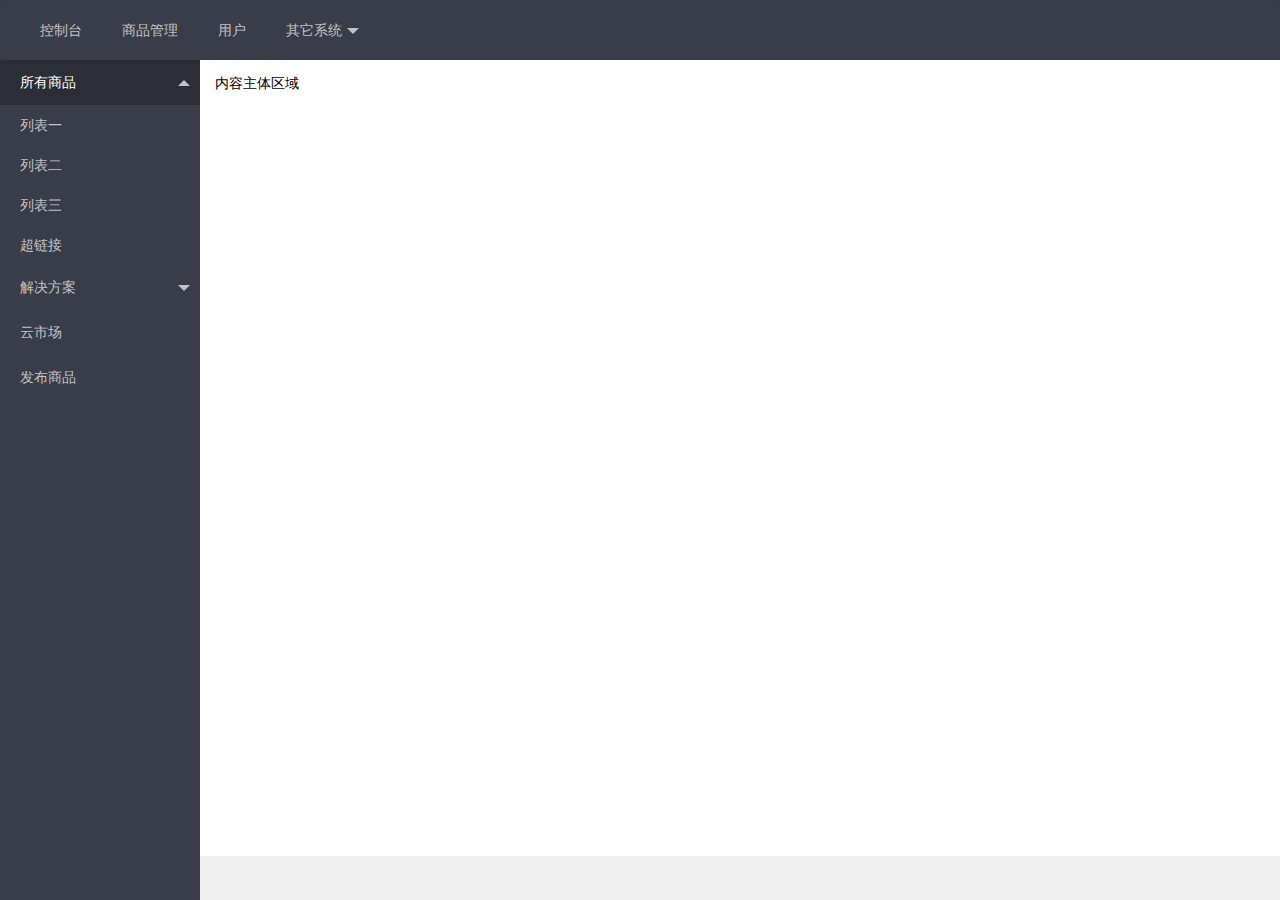
<file: src/main/webapp/WEB-INF/views/system/index.html>
<!DOCTYPE html>
<html>
<head>
  <meta charset="utf-8">
  <title>system</title>
  <link rel="stylesheet" type="text/css" href="../../static/js/layui/css/layui.css">
</head>
<body class="layui-layout-body">
<div class="layui-layout layui-layout-admin">
  <div class="layui-header">
    
    <!-- 头部区域（可配合layui已有的水平导航） -->
    <ul class="layui-nav layui-layout-left">
      <li class="layui-nav-item"><a href="">控制台</a></li>
      <li class="layui-nav-item"><a href="">商品管理</a></li>
      <li class="layui-nav-item"><a href="">用户</a></li>
      <li class="layui-nav-item">
        <a href="javascript:;">其它系统</a>
        <dl class="layui-nav-child">
          <dd><a href="">邮件管理</a></dd>
          <dd><a href="">消息管理</a></dd>
          <dd><a href="">授权管理</a></dd>
        </dl>
      </li>
    </ul>
   
  </div>
  
  <div class="layui-side layui-bg-black">
    <div class="layui-side-scroll">
      <!-- 左侧导航区域（可配合layui已有的垂直导航） -->
      <ul class="layui-nav layui-nav-tree"  lay-filter="test">
        <li class="layui-nav-item layui-nav-itemed">
          <a class="" href="javascript:;">所有商品</a>
          <dl class="layui-nav-child">
            <dd><a href="javascript:;">列表一</a></dd>
            <dd><a href="javascript:;">列表二</a></dd>
            <dd><a href="javascript:;">列表三</a></dd>
            <dd><a href="">超链接</a></dd>
          </dl>
        </li>
        <li class="layui-nav-item">
          <a href="javascript:;">解决方案</a>
          <dl class="layui-nav-child">
            <dd><a href="javascript:;">列表一</a></dd>
            <dd><a href="javascript:;">列表二</a></dd>
            <dd><a href="">超链接</a></dd>
          </dl>
        </li>
        <li class="layui-nav-item"><a href="">云市场</a></li>
        <li class="layui-nav-item"><a href="">发布商品</a></li>
      </ul>
    </div>
  </div>
  
  <div class="layui-body">
    <!-- 内容主体区域 -->
    <div style="padding: 15px;">内容主体区域</div>
  </div>
  
  <div class="layui-footer">
    <!-- 底部固定区域 -->
   
  </div>
</div>
<script type="text/javascript" src="../../static/js/layui/layui.js"></script>
<script>
//JavaScript代码区域
layui.use('element', function(){
  var element = layui.element;
  
});
</script>
</body>
</html>
</file>
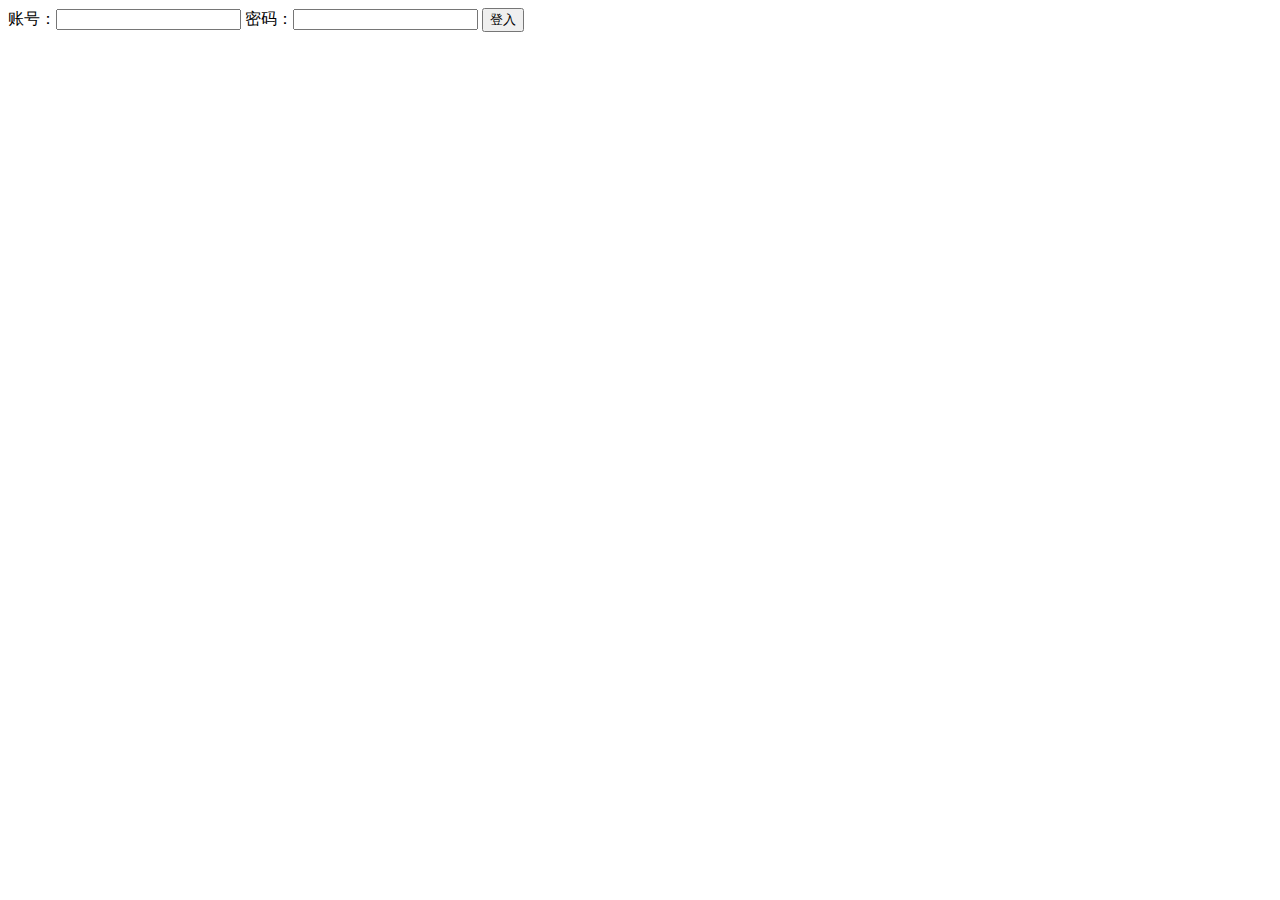
<file: src/main/webapp/WEB-INF/views/system/login.html>
<!DOCTYPE html>
<html xmlns="http://www.w3.org/1999/xhtml" xmlns:th="http://www.thymeleaf.org">
<body>
<div th:fragment="copy">
    <form th:object="${user}" action="index" method="post">
        账号：<input type="text" th:field="*{userAct}"/>

        密码：<input type="password" th:field="*{userPsd}"/>

        <input type="submit" value="登入"/>
    </form>
</div>
</body>
</html>
</file>
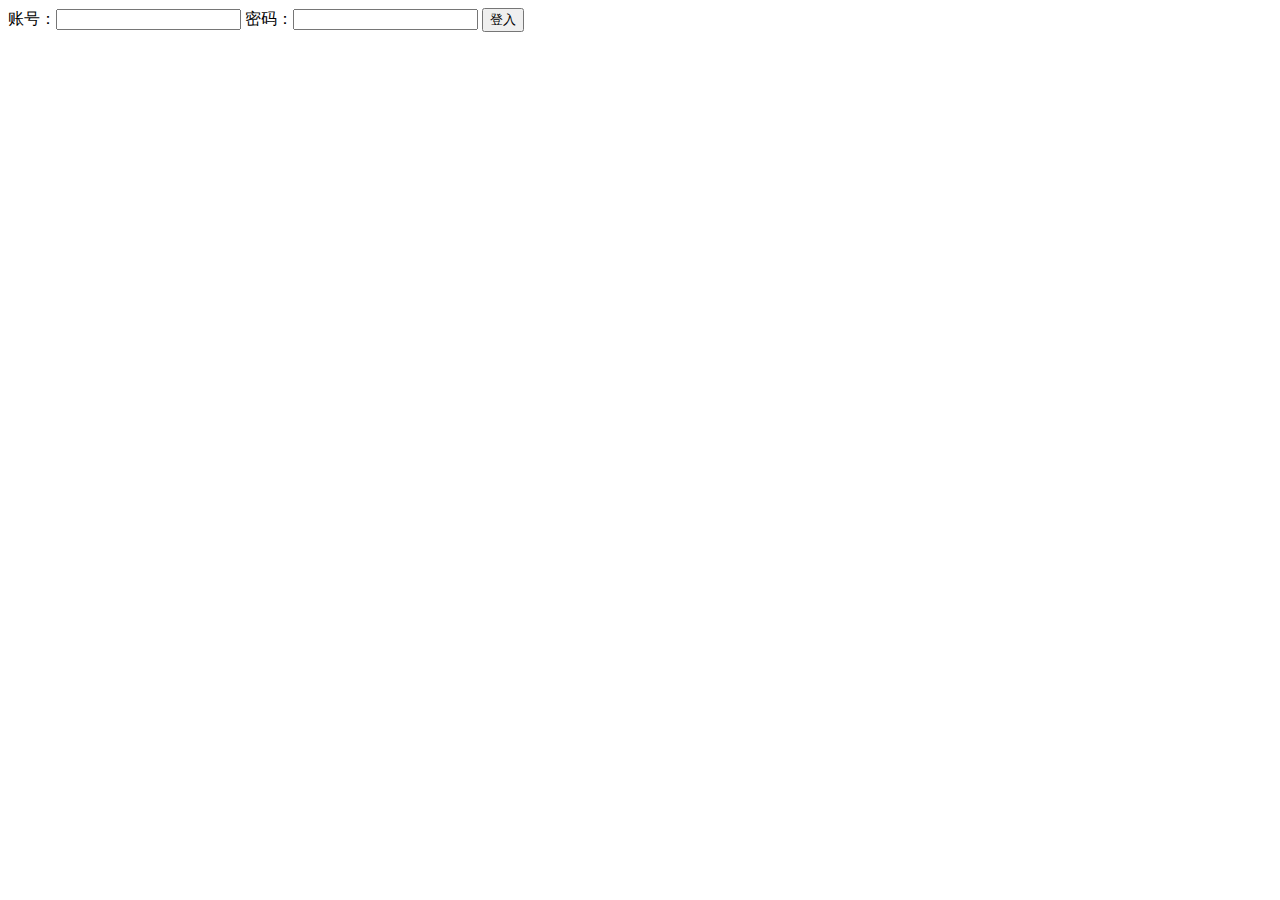
<file: src/main/webapp/WEB-INF/views/system/usersList.html>
<!DOCTYPE html>
<html xmlns="http://www.w3.org/1999/xhtml" xmlns:th="http://www.thymeleaf.org">
<body>
<div th:fragment="copy">
    <form th:object="${user}" action="login" method="post">
        账号：<input type="text" th:field="*{userAct}"/>

        密码：<input type="password" th:field="*{userPsd}"/>

        <input type="submit" value="登入"/>
    </form>
</div>
</body>
</html>
</file>
<file: src/main/webapp/WEB-INF/static/js/layui/css/layui.css>
/** layui-v1.0.9_rls MIT License By http://www.layui.com */
 .layui-laypage a,a{text-decoration:none}.layui-btn,.layui-inline,img{vertical-align:middle}.layui-btn,.layui-unselect{-webkit-user-select:none;-ms-user-select:none;-moz-user-select:none}.layui-btn,.layui-tree li i,.layui-unselect{-moz-user-select:none}blockquote,body,button,dd,div,dl,dt,form,h1,h2,h3,h4,h5,h6,input,li,ol,p,pre,td,textarea,th,ul{margin:0;padding:0;-webkit-tap-highlight-color:rgba(0,0,0,0)}a:active,a:hover{outline:0}img{display:inline-block;border:none}li{list-style:none}table{border-collapse:collapse;border-spacing:0}h1,h2,h3{font-size:14px;font-weight:400}h4,h5,h6{font-size:100%;font-weight:400}button,input,optgroup,option,select,textarea{font-family:inherit;font-size:inherit;font-style:inherit;font-weight:inherit;outline:0}pre{white-space:pre-wrap;white-space:-moz-pre-wrap;white-space:-pre-wrap;white-space:-o-pre-wrap;word-wrap:break-word}::-webkit-scrollbar{width:10px;height:10px}::-webkit-scrollbar-button:vertical{display:none}::-webkit-scrollbar-corner,::-webkit-scrollbar-track{background-color:#e2e2e2}::-webkit-scrollbar-thumb{border-radius:0;background-color:rgba(0,0,0,.3)}::-webkit-scrollbar-thumb:vertical:hover{background-color:rgba(0,0,0,.35)}::-webkit-scrollbar-thumb:vertical:active{background-color:rgba(0,0,0,.38)}@font-face{font-family:layui-icon;src:url(../font/iconfont.eot?v=1.0.9);src:url(../font/iconfont.eot?v=1.0.9#iefix) format('embedded-opentype'),url(../font/iconfont.svg?v=1.0.9#iconfont) format('svg'),url(../font/iconfont.woff?v=1.0.9) format('woff'),url(../font/iconfont.ttf?v=1.0.9) format('truetype')}.layui-icon{font-family:layui-icon!important;font-size:16px;font-style:normal;-webkit-font-smoothing:antialiased;-moz-osx-font-smoothing:grayscale}body{line-height:24px;font:14px Helvetica Neue,Helvetica,PingFang SC,\5FAE\8F6F\96C5\9ED1,Tahoma,Arial,sans-serif}hr{height:1px;margin:10px 0;border:0;background-color:#e2e2e2;clear:both}a{color:#333}a:hover{color:#777}a cite{font-style:normal;*cursor:pointer}.layui-box,.layui-box *{-webkit-box-sizing:content-box!important;-moz-box-sizing:content-box!important;box-sizing:content-box!important}.layui-border-box,.layui-border-box *{-webkit-box-sizing:border-box!important;-moz-box-sizing:border-box!important;box-sizing:border-box!important}.layui-clear{clear:both;*zoom:1}.layui-clear:after{content:'\20';clear:both;*zoom:1;display:block;height:0}.layui-inline{position:relative;display:inline-block;*display:inline;*zoom:1}.layui-edge{position:absolute;width:0;height:0;border-style:dashed;border-color:transparent;overflow:hidden}.layui-elip{text-overflow:ellipsis;overflow:hidden;white-space:nowrap}.layui-disabled,.layui-disabled:hover{color:#d2d2d2!important;cursor:not-allowed!important}.layui-circle{border-radius:100%}.layui-show{display:block!important}.layui-hide{display:none!important}.layui-main{position:relative;width:1140px;margin:0 auto}.layui-header{position:relative;z-index:1000;height:60px}.layui-header a:hover{transition:all .5s;-webkit-transition:all .5s}.layui-side{position:fixed;top:0;bottom:0;z-index:999;width:200px;overflow-x:hidden}.layui-side-scroll{width:220px;height:100%;overflow-x:hidden}.layui-body{position:absolute;left:200px;right:0;top:0;bottom:0;z-index:998;width:auto;overflow:hidden;overflow-y:auto;-webkit-box-sizing:border-box;-moz-box-sizing:border-box;box-sizing:border-box}.layui-layout-admin .layui-header{background-color:#23262E}.layui-layout-admin .layui-side{top:60px;width:200px;overflow-x:hidden}.layui-layout-admin .layui-body{top:60px;bottom:44px}.layui-layout-admin .layui-main{width:auto;margin:0 15px}.layui-layout-admin .layui-footer{position:fixed;left:200px;right:0;bottom:0;height:44px;background-color:#eee}.layui-btn,.layui-input,.layui-select,.layui-textarea,.layui-upload-button{outline:0;-webkit-transition:border-color .3s cubic-bezier(.65,.05,.35,.5);transition:border-color .3s cubic-bezier(.65,.05,.35,.5);-webkit-box-sizing:border-box!important;-moz-box-sizing:border-box!important;box-sizing:border-box!important}.layui-elem-quote{margin-bottom:10px;padding:15px;line-height:22px;border-left:5px solid #009688;border-radius:0 2px 2px 0;background-color:#f2f2f2}.layui-quote-nm{border-color:#e2e2e2;border-style:solid;border-width:1px 1px 1px 5px;background:0 0}.layui-elem-field{margin-bottom:10px;padding:0;border:1px solid #e2e2e2}.layui-elem-field legend{margin-left:20px;padding:0 10px;font-size:20px;font-weight:300}.layui-field-title{margin:10px 0 20px;border:none;border-top:1px solid #e2e2e2}.layui-field-box{padding:10px 15px}.layui-field-title .layui-field-box{padding:10px 0}.layui-progress{position:relative;height:6px;border-radius:20px;background-color:#e2e2e2}.layui-progress-bar{position:absolute;width:0;max-width:100%;height:6px;border-radius:20px;text-align:right;background-color:#5FB878;transition:all .3s;-webkit-transition:all .3s}.layui-progress-big,.layui-progress-big .layui-progress-bar{height:18px;line-height:18px}.layui-progress-text{position:relative;top:-18px;line-height:18px;font-size:12px;color:#666}.layui-progress-big .layui-progress-text{position:static;padding:0 10px;color:#fff}.layui-collapse{border:1px solid #e2e2e2;border-radius:2px}.layui-colla-item{border-top:1px solid #e2e2e2}.layui-colla-item:first-child{border-top:none}.layui-colla-title{position:relative;height:42px;line-height:42px;padding:0 15px 0 35px;color:#333;background-color:#f2f2f2;cursor:pointer}.layui-colla-content{display:none;padding:10px 15px;line-height:22px;border-top:1px solid #e2e2e2;color:#666}.layui-colla-icon{position:absolute;left:15px;top:0;font-size:14px}.layui-bg-red{background-color:#FF5722}.layui-bg-orange{background-color:#F7B824}.layui-bg-green{background-color:#009688}.layui-bg-cyan{background-color:#2F4056}.layui-bg-blue{background-color:#1E9FFF}.layui-bg-black{background-color:#393D49}.layui-bg-gray{background-color:#eee}.layui-word-aux{font-size:12px;color:#999;padding:0 5px}.layui-btn{display:inline-block;height:38px;line-height:38px;padding:0 18px;background-color:#009688;color:#fff;white-space:nowrap;text-align:center;font-size:14px;border:none;border-radius:2px;cursor:pointer;opacity:.9;filter:alpha(opacity=90)}.layui-btn:hover{opacity:.8;filter:alpha(opacity=80);color:#fff}.layui-btn:active{opacity:1;filter:alpha(opacity=100)}.layui-btn+.layui-btn{margin-left:10px}.layui-btn-radius{border-radius:100px}.layui-btn .layui-icon{font-size:18px;vertical-align:bottom}.layui-btn-primary{border:1px solid #C9C9C9;background-color:#fff;color:#555}.layui-btn-primary:hover{border-color:#009688;color:#333}.layui-btn-normal{background-color:#1E9FFF}.layui-btn-warm{background-color:#F7B824}.layui-btn-danger{background-color:#FF5722}.layui-btn-disabled,.layui-btn-disabled:active,.layui-btn-disabled:hover{border:1px solid #e6e6e6;background-color:#FBFBFB;color:#C9C9C9;cursor:not-allowed;opacity:1}.layui-btn-big{height:44px;line-height:44px;padding:0 25px;font-size:16px}.layui-btn-small{height:30px;line-height:30px;padding:0 10px;font-size:12px}.layui-btn-small i{font-size:16px!important}.layui-btn-mini{height:22px;line-height:22px;padding:0 5px;font-size:12px}.layui-btn-mini i{font-size:14px!important}.layui-btn-group{display:inline-block;vertical-align:middle;font-size:0}.layui-btn-group .layui-btn{margin-left:0!important;margin-right:0!important;border-left:1px solid rgba(255,255,255,.5);border-radius:0}.layui-btn-group .layui-btn-primary{border-left:none}.layui-btn-group .layui-btn-primary:hover{border-color:#C9C9C9;color:#009688}.layui-btn-group .layui-btn:first-child{border-left:none;border-radius:2px 0 0 2px}.layui-btn-group .layui-btn-primary:first-child{border-left:1px solid #c9c9c9}.layui-btn-group .layui-btn:last-child{border-radius:0 2px 2px 0}.layui-btn-group .layui-btn+.layui-btn{margin-left:0}.layui-btn-group+.layui-btn-group{margin-left:10px}.layui-input,.layui-select,.layui-textarea{height:38px;line-height:38px;line-height:36px\9;border:1px solid #e6e6e6;background-color:#fff;border-radius:2px}.layui-form-label,.layui-form-mid,.layui-textarea{line-height:20px;position:relative}.layui-input,.layui-textarea{display:block;width:100%;padding-left:10px}.layui-input:hover,.layui-textarea:hover{border-color:#D2D2D2!important}.layui-input:focus,.layui-textarea:focus{border-color:#C9C9C9!important}.layui-textarea{min-height:100px;height:auto;padding:6px 10px;resize:vertical}.layui-select{padding:0 10px}.layui-form input[type=checkbox],.layui-form input[type=radio],.layui-form select{display:none}.layui-form-item{margin-bottom:15px;clear:both;*zoom:1}.layui-form-item:after{content:'\20';clear:both;*zoom:1;display:block;height:0}.layui-form-label{float:left;display:block;padding:9px 15px;width:80px;font-weight:400;text-align:right}.layui-form-item .layui-inline{margin-bottom:5px;margin-right:10px}.layui-input-block,.layui-input-inline{position:relative}.layui-input-block{margin-left:110px;min-height:36px}.layui-input-inline{display:inline-block;vertical-align:middle}.layui-form-item .layui-input-inline{float:left;width:190px;margin-right:10px}.layui-form-text .layui-input-inline{width:auto}.layui-form-mid{float:left;display:block;padding:8px 0;margin-right:10px}.layui-form-danger+.layui-form-select .layui-input,.layui-form-danger:focus{border:1px solid #FF5722!important}.layui-form-select{position:relative}.layui-form-select .layui-input{padding-right:30px;cursor:pointer}.layui-form-select .layui-edge{position:absolute;right:10px;top:50%;margin-top:-3px;cursor:pointer;border-width:6px;border-top-color:#c2c2c2;border-top-style:solid;transition:all .3s;-webkit-transition:all .3s}.layui-form-select dl{display:none;position:absolute;left:0;top:42px;padding:5px 0;z-index:999;min-width:100%;border:1px solid #d2d2d2;max-height:300px;overflow-y:auto;background-color:#fff;border-radius:2px;box-shadow:0 2px 4px rgba(0,0,0,.12);box-sizing:border-box}.layui-form-select dl dd,.layui-form-select dl dt{padding:0 10px;line-height:36px;white-space:nowrap;overflow:hidden;text-overflow:ellipsis}.layui-form-select dl dt{font-size:12px;color:#999}.layui-form-select dl dd{cursor:pointer}.layui-form-select dl dd:hover{background-color:#f2f2f2}.layui-form-select .layui-select-group dd{padding-left:20px}.layui-form-select dl dd.layui-this{background-color:#5FB878;color:#fff}.layui-form-checkbox,.layui-form-select dl dd.layui-disabled{background-color:#fff}.layui-form-selected dl{display:block}.layui-form-checkbox,.layui-form-checkbox *,.layui-form-radio,.layui-form-radio *,.layui-form-switch{display:inline-block;vertical-align:middle}.layui-form-selected .layui-edge{margin-top:-9px;-webkit-transform:rotate(180deg);transform:rotate(180deg);margin-top:-3px\9}:root .layui-form-selected .layui-edge{margin-top:-9px\0/IE9}.layui-select-none{margin:5px 0;text-align:center;color:#999}.layui-select-disabled .layui-disabled{border-color:#eee!important}.layui-select-disabled .layui-edge{border-top-color:#d2d2d2}.layui-form-checkbox{position:relative;height:30px;line-height:28px;margin-right:10px;padding-right:30px;border:1px solid #d2d2d2;cursor:pointer;font-size:0;border-radius:2px;-webkit-transition:.1s linear;transition:.1s linear;box-sizing:border-box!important}.layui-form-checkbox:hover{border:1px solid #c2c2c2}.layui-form-checkbox span{padding:0 10px;height:100%;font-size:14px;background-color:#d2d2d2;color:#fff;overflow:hidden;white-space:nowrap;text-overflow:ellipsis}.layui-form-checkbox:hover span{background-color:#c2c2c2}.layui-form-checkbox i{position:absolute;right:0;width:30px;color:#fff;font-size:20px;text-align:center}.layui-form-checkbox:hover i{color:#c2c2c2}.layui-form-checked,.layui-form-checked:hover{border-color:#5FB878}.layui-form-checked span,.layui-form-checked:hover span{background-color:#5FB878}.layui-form-checked i,.layui-form-checked:hover i{color:#5FB878}.layui-form-item .layui-form-checkbox{margin-top:4px}.layui-form-checkbox[lay-skin=primary]{height:auto!important;line-height:normal!important;border:none!important;margin-right:0;padding-right:0;background:0 0}.layui-form-checkbox[lay-skin=primary] span{float:right;padding-right:15px;line-height:18px;background:0 0;color:#666}.layui-form-checkbox[lay-skin=primary] i{position:relative;top:0;width:16px;line-height:16px;border:1px solid #d2d2d2;font-size:12px;border-radius:2px;background-color:#fff;-webkit-transition:.1s linear;transition:.1s linear}.layui-form-checkbox[lay-skin=primary]:hover i{border-color:#5FB878;color:#fff}.layui-form-checked[lay-skin=primary] i{border-color:#5FB878;background-color:#5FB878;color:#fff}.layui-checkbox-disbaled[lay-skin=primary] span{background:0 0!important}.layui-checkbox-disbaled[lay-skin=primary]:hover i{border-color:#d2d2d2}.layui-form-item .layui-form-checkbox[lay-skin=primary]{margin-top:10px}.layui-form-switch{position:relative;height:22px;line-height:22px;width:42px;padding:0 5px;margin-top:8px;border:1px solid #d2d2d2;border-radius:20px;cursor:pointer;background-color:#fff;-webkit-transition:.1s linear;transition:.1s linear}.layui-form-switch i{position:absolute;left:5px;top:3px;width:16px;height:16px;border-radius:20px;background-color:#d2d2d2;-webkit-transition:.1s linear;transition:.1s linear}.layui-form-switch em{position:absolute;right:5px;top:0;width:25px;padding:0!important;text-align:center!important;color:#999!important;font-style:normal!important;font-size:12px}.layui-form-onswitch{border-color:#5FB878;background-color:#5FB878}.layui-form-onswitch i{left:32px;background-color:#fff}.layui-form-onswitch em{left:5px;right:auto;color:#fff!important}.layui-checkbox-disbaled{border-color:#e2e2e2!important}.layui-checkbox-disbaled span{background-color:#e2e2e2!important}.layui-checkbox-disbaled:hover i{color:#fff!important}.layui-form-radio{line-height:28px;margin:6px 10px 0 0;padding-right:10px;cursor:pointer;font-size:0}.layui-form-radio i{margin-right:8px;font-size:22px;color:#c2c2c2}.layui-form-radio span{font-size:14px}.layui-form-radio i:hover,.layui-form-radioed i{color:#5FB878}.layui-radio-disbaled i{color:#e2e2e2!important}.layui-form-pane .layui-form-label{width:110px;padding:8px 15px;height:38px;line-height:20px;border:1px solid #e6e6e6;border-radius:2px 0 0 2px;text-align:center;background-color:#FBFBFB;overflow:hidden;white-space:nowrap;text-overflow:ellipsis;-webkit-box-sizing:border-box!important;-moz-box-sizing:border-box!important;box-sizing:border-box!important}.layui-form-pane .layui-input-inline{margin-left:-1px}.layui-form-pane .layui-input-block{margin-left:110px;left:-1px}.layui-form-pane .layui-input{border-radius:0 2px 2px 0}.layui-form-pane .layui-form-text .layui-form-label{float:none;width:100%;border-right:1px solid #e6e6e6;border-radius:2px;-webkit-box-sizing:border-box!important;-moz-box-sizing:border-box!important;box-sizing:border-box!important;text-align:left}.layui-laypage button,.layui-laypage input,.layui-nav{-webkit-box-sizing:border-box!important;-moz-box-sizing:border-box!important}.layui-form-pane .layui-form-text .layui-input-inline{display:block;margin:0;top:-1px;clear:both}.layui-form-pane .layui-form-text .layui-input-block{margin:0;left:0;top:-1px}.layui-form-pane .layui-form-text .layui-textarea{min-height:100px;border-radius:0 0 2px 2px}.layui-form-pane .layui-form-checkbox{margin:4px 0 4px 10px}.layui-form-pane .layui-form-radio,.layui-form-pane .layui-form-switch{margin-top:6px;margin-left:10px}.layui-form-pane .layui-form-item[pane]{position:relative;border:1px solid #e6e6e6}.layui-form-pane .layui-form-item[pane] .layui-form-label{position:absolute;left:0;top:0;height:100%;border-width:0 1px 0 0}.layui-form-pane .layui-form-item[pane] .layui-input-inline{margin-left:110px}.layui-layedit{border:1px solid #d2d2d2;border-radius:2px}.layui-layedit-tool{padding:3px 5px;border-bottom:1px solid #e2e2e2;font-size:0}.layedit-tool-fixed{position:fixed;top:0;border-top:1px solid #e2e2e2}.layui-layedit-tool .layedit-tool-mid,.layui-layedit-tool .layui-icon{display:inline-block;vertical-align:middle;text-align:center;font-size:14px}.layui-layedit-tool .layui-icon{position:relative;width:32px;height:30px;line-height:30px;margin:3px 5px;color:#777;cursor:pointer;border-radius:2px}.layui-layedit-tool .layui-icon:hover{color:#393D49}.layui-layedit-tool .layui-icon:active{color:#000}.layui-layedit-tool .layedit-tool-active{background-color:#e2e2e2;color:#000}.layui-layedit-tool .layui-disabled,.layui-layedit-tool .layui-disabled:hover{color:#d2d2d2;cursor:not-allowed}.layui-layedit-tool .layedit-tool-mid{width:1px;height:18px;margin:0 10px;background-color:#d2d2d2}.layedit-tool-html{width:50px!important;font-size:30px!important}.layedit-tool-b,.layedit-tool-code,.layedit-tool-help{font-size:16px!important}.layedit-tool-d,.layedit-tool-face,.layedit-tool-image,.layedit-tool-unlink{font-size:18px!important}.layedit-tool-image input{position:absolute;font-size:0;left:0;top:0;width:100%;height:100%;opacity:.01;filter:Alpha(opacity=1);cursor:pointer}.layui-layedit-iframe iframe{display:block;width:100%}#LAY_layedit_code{overflow:hidden}.layui-table{width:100%;margin:10px 0;background-color:#fff}.layui-table tr{transition:all .3s;-webkit-transition:all .3s}.layui-table thead tr{background-color:#f2f2f2}.layui-table th{text-align:left}.layui-table td,.layui-table th{padding:9px 15px;min-height:20px;line-height:20px;border:1px solid #e2e2e2;font-size:14px}.layui-table tr:hover,.layui-table[lay-even] tr:nth-child(even){background-color:#f8f8f8}.layui-table[lay-skin=line],.layui-table[lay-skin=row]{border:1px solid #e2e2e2}.layui-table[lay-skin=line] td,.layui-table[lay-skin=line] th{border:none;border-bottom:1px solid #e2e2e2}.layui-table[lay-skin=row] td,.layui-table[lay-skin=row] th{border:none;border-right:1px solid #e2e2e2}.layui-table[lay-skin=nob] td,.layui-table[lay-skin=nob] th{border:none}.layui-upload-button{position:relative;display:inline-block;vertical-align:middle;min-width:60px;height:38px;line-height:38px;border:1px solid #DFDFDF;border-radius:2px;overflow:hidden;background-color:#fff;color:#666}.layui-upload-button:hover{border:1px solid #aaa;color:#333}.layui-upload-button:active{border:1px solid #4CAF50;color:#000}.layui-upload-button input,.layui-upload-file{opacity:.01;filter:Alpha(opacity=1);cursor:pointer}.layui-upload-button input{position:absolute;left:0;top:0;z-index:10;font-size:100px;width:100%;height:100%}.layui-upload-icon{display:block;margin:0 15px;text-align:center}.layui-upload-icon i{margin-right:5px;vertical-align:top;font-size:20px;color:#5FB878}.layui-upload-iframe{position:absolute;width:0;height:0;border:0;visibility:hidden}.layui-upload-enter{border:1px solid #009E94;background-color:#009E94;color:#fff;-webkit-transform:scale(1.1);transform:scale(1.1)}.layui-upload-enter .layui-upload-icon,.layui-upload-enter .layui-upload-icon i{color:#fff}.layui-flow-more{margin:10px 0;text-align:center;color:#999;font-size:14px}.layui-flow-more a{height:32px;line-height:32px}.layui-flow-more a *{display:inline-block;vertical-align:top}.layui-flow-more a cite{padding:0 20px;border-radius:3px;background-color:#eee;color:#333;font-style:normal}.layui-flow-more a cite:hover{opacity:.8}.layui-flow-more a i{font-size:30px;color:#737383}.layui-laypage{display:inline-block;*display:inline;*zoom:1;vertical-align:middle;margin:10px 0;font-size:0}.layui-laypage>:first-child,.layui-laypage>:first-child em{border-radius:2px 0 0 2px}.layui-laypage>:last-child,.layui-laypage>:last-child em{border-radius:0 2px 2px 0}.layui-laypage a,.layui-laypage span{display:inline-block;*display:inline;*zoom:1;vertical-align:middle;padding:0 15px;border:1px solid #e2e2e2;height:28px;line-height:28px;margin:0 -1px 5px 0;background-color:#fff;color:#333;font-size:12px}.layui-laypage em{font-style:normal}.layui-laypage span{color:#999;font-weight:700}.layui-laypage .layui-laypage-curr{position:relative}.layui-laypage .layui-laypage-curr em{position:relative;color:#fff;font-weight:400}.layui-laypage .layui-laypage-curr .layui-laypage-em{position:absolute;left:-1px;top:-1px;padding:1px;width:100%;height:100%;background-color:#009688}.layui-laypage-em{border-radius:2px}.layui-laypage-next em,.layui-laypage-prev em{font-family:Sim sun;font-size:16px}.layui-laypage .layui-laypage-total{height:30px;line-height:30px;margin-left:1px;border:none;font-weight:400}.layui-laypage button,.layui-laypage input{height:30px;line-height:30px;border:1px solid #e2e2e2;border-radius:2px;vertical-align:top;background-color:#fff;box-sizing:border-box!important}.layui-laypage input{width:50px;margin:0 5px;text-align:center}.layui-laypage button{margin-left:5px;padding:0 15px;cursor:pointer}.layui-code{position:relative;margin:10px 0;padding:15px;line-height:20px;border:1px solid #ddd;border-left-width:6px;background-color:#F2F2F2;color:#333;font-family:Courier New;font-size:12px}.layui-tree{line-height:26px}.layui-tree li{text-overflow:ellipsis;overflow:hidden;white-space:nowrap}.layui-tree li .layui-tree-spread,.layui-tree li a{display:inline-block;vertical-align:top;height:26px;*display:inline;*zoom:1;cursor:pointer}.layui-tree li a{font-size:0}.layui-tree li a i{font-size:16px}.layui-tree li a cite{padding:0 6px;font-size:14px;font-style:normal}.layui-tree li i{padding-left:6px;color:#333}.layui-tree li .layui-tree-check{font-size:13px}.layui-tree li .layui-tree-check:hover{color:#009E94}.layui-tree li ul{display:none;margin-left:20px}.layui-tree li .layui-tree-enter{line-height:24px;border:1px dotted #000}.layui-tree-drag{display:none;position:absolute;left:-666px;top:-666px;background-color:#f2f2f2;padding:5px 10px;border:1px dotted #000;white-space:nowrap}.layui-tree-drag i{padding-right:5px}.layui-nav{position:relative;padding:0 20px;background-color:#393D49;color:#c2c2c2;border-radius:2px;font-size:0;box-sizing:border-box!important}.layui-nav *{font-size:14px}.layui-nav .layui-nav-item{position:relative;display:inline-block;*display:inline;*zoom:1;vertical-align:middle;line-height:60px}.layui-nav .layui-nav-item a{display:block;padding:0 20px;color:#c2c2c2;transition:all .3s;-webkit-transition:all .3s}.layui-nav .layui-this:after,.layui-nav-bar,.layui-nav-tree .layui-nav-itemed:after{position:absolute;left:0;top:0;width:0;height:5px;background-color:#5FB878;transition:all .2s;-webkit-transition:all .2s}.layui-nav-bar{z-index:1000}.layui-nav .layui-nav-item a:hover,.layui-nav .layui-this a{color:#fff}.layui-nav .layui-this:after{content:'';top:auto;bottom:0;width:100%}.layui-nav .layui-nav-more{content:'';width:0;height:0;border-style:solid dashed dashed;border-color:#c2c2c2 transparent transparent;overflow:hidden;cursor:pointer;transition:all .2s;-webkit-transition:all .2s;position:absolute;top:28px;right:3px;border-width:6px}.layui-nav .layui-nav-mored,.layui-nav-itemed .layui-nav-more{top:22px;border-style:dashed dashed solid;border-color:transparent transparent #c2c2c2}.layui-nav-child{display:none;position:absolute;left:0;top:65px;min-width:100%;line-height:36px;padding:5px 0;box-shadow:0 2px 4px rgba(0,0,0,.12);border:1px solid #d2d2d2;background-color:#fff;z-index:100;border-radius:2px;white-space:nowrap}.layui-nav .layui-nav-child a{color:#333}.layui-nav .layui-nav-child a:hover{background-color:#f2f2f2;color:#333}.layui-nav-child dd{position:relative}.layui-nav-child dd.layui-this{background-color:#5FB878;color:#fff}.layui-nav-child dd.layui-this a{color:#fff}.layui-nav-child dd.layui-this:after{display:none}.layui-nav-tree{width:200px;padding:0}.layui-nav-tree .layui-nav-item{display:block;width:100%;line-height:45px}.layui-nav-tree .layui-nav-item a{height:45px;text-overflow:ellipsis;overflow:hidden;white-space:nowrap}.layui-nav-tree .layui-nav-item a:hover{background-color:#4E5465}.layui-nav-tree .layui-nav-child dd.layui-this,.layui-nav-tree .layui-this,.layui-nav-tree .layui-this>a,.layui-nav-tree .layui-this>a:hover{background-color:#009688;color:#fff}.layui-nav-tree .layui-this:after{display:none}.layui-nav-itemed>a,.layui-nav-tree .layui-nav-title a,.layui-nav-tree .layui-nav-title a:hover{background-color:#2B2E37!important;color:#fff!important}.layui-nav-tree .layui-nav-bar{width:5px;height:0;background-color:#009688}.layui-nav-tree .layui-nav-child{position:relative;z-index:0;top:0;border:none;box-shadow:none}.layui-nav-tree .layui-nav-child a{height:40px;line-height:40px;color:#c2c2c2}.layui-nav-tree .layui-nav-child,.layui-nav-tree .layui-nav-child a:hover{background:0 0;color:#fff}.layui-nav-tree .layui-nav-more{top:20px;right:10px}.layui-nav-itemed .layui-nav-more{top:14px}.layui-nav-itemed .layui-nav-child{display:block;padding:0}.layui-nav-side{position:fixed;top:0;bottom:0;left:0;overflow-x:hidden;z-index:999}.layui-breadcrumb{visibility:hidden;font-size:0}.layui-breadcrumb a{padding-right:8px;line-height:22px;font-size:14px;color:#333!important}.layui-breadcrumb a:hover{color:#01AAED!important}.layui-breadcrumb a cite,.layui-breadcrumb a span{color:#666;cursor:text;font-style:normal}.layui-breadcrumb a span{padding-left:8px;font-family:Sim sun}.layui-tab{margin:10px 0;text-align:left!important}.layui-fixbar li,.layui-tab-bar,.layui-tab-title li,.layui-util-face ul li{cursor:pointer;text-align:center}.layui-tab[overflow]>.layui-tab-title{overflow:hidden}.layui-tab-title{position:relative;left:0;height:40px;white-space:nowrap;font-size:0;border-bottom:1px solid #e2e2e2;transition:all .2s;-webkit-transition:all .2s}.layui-tab-title li{display:inline-block;*display:inline;*zoom:1;vertical-align:middle;font-size:14px;transition:all .2s;-webkit-transition:all .2s;position:relative;line-height:40px;min-width:65px;padding:0 10px}.layui-tab-title li a{display:block}.layui-tab-title .layui-this{color:#000}.layui-tab-title .layui-this:after{position:absolute;left:0;top:0;content:'';width:100%;height:41px;border:1px solid #e2e2e2;border-bottom-color:#fff;border-radius:2px 2px 0 0;-webkit-box-sizing:border-box!important;-moz-box-sizing:border-box!important;box-sizing:border-box!important;pointer-events:none}.layui-tab-bar{position:absolute;right:0;top:0;z-index:10;width:30px;height:39px;line-height:39px;border:1px solid #e2e2e2;border-radius:2px;background-color:#fff}.layui-tab-bar .layui-icon{position:relative;display:inline-block;top:3px;transition:all .3s;-webkit-transition:all .3s}.layui-tab-item,.layui-util-face .layui-layer-TipsG{display:none}.layui-tab-more{padding-right:30px;height:auto;white-space:normal}.layui-tab-more li.layui-this:after{border-bottom-color:#e2e2e2;border-radius:2px}.layui-tab-more .layui-tab-bar .layui-icon{top:-2px;top:3px\9;-webkit-transform:rotate(180deg);transform:rotate(180deg)}:root .layui-tab-more .layui-tab-bar .layui-icon{top:-2px\0/IE9}.layui-tab-content{padding:10px}.layui-tab-title li .layui-tab-close{position:relative;margin-left:8px;top:1px;color:#c2c2c2;transition:all .2s;-webkit-transition:all .2s}.layui-tab-title li .layui-tab-close:hover{border-radius:2px;background-color:#FF5722;color:#fff}.layui-tab-brief>.layui-tab-title .layui-this{color:#009688}.layui-tab-brief>.layui-tab-more li.layui-this:after,.layui-tab-brief>.layui-tab-title .layui-this:after{border:none;border-radius:0;border-bottom:3px solid #5FB878}.layui-tab-brief[overflow]>.layui-tab-title .layui-this:after{top:-1px}.layui-tab-card{border:1px solid #e2e2e2;border-radius:2px;box-shadow:0 2px 5px 0 rgba(0,0,0,.1)}.layui-tab-card>.layui-tab-title{background-color:#f2f2f2}.layui-tab-card>.layui-tab-title li{margin-right:-1px;margin-left:-1px}.layui-tab-card>.layui-tab-title .layui-this{background-color:#fff}.layui-tab-card>.layui-tab-title .layui-this:after{border-top:none;border-width:1px;border-bottom-color:#fff}.layui-tab-card>.layui-tab-title .layui-tab-bar{height:40px;line-height:40px;border-radius:0;border-top:none;border-right:none}.layui-tab-card>.layui-tab-more .layui-this{background:0 0;color:#5FB878}.layui-tab-card>.layui-tab-more .layui-this:after{border:none}.layui-fixbar{position:fixed;right:15px;bottom:15px;z-index:9999}.layui-fixbar li{width:50px;height:50px;line-height:50px;margin-bottom:1px;font-size:30px;background-color:#9F9F9F;color:#fff;border-radius:2px;opacity:.95}.layui-fixbar li:hover{opacity:.85}.layui-fixbar li:active{opacity:1}.layui-fixbar .layui-fixbar-top{display:none;font-size:40px}body .layui-util-face{border:none;background:0 0}body .layui-util-face .layui-layer-content{padding:0;background-color:#fff;color:#666;box-shadow:none}.layui-util-face ul{position:relative;width:372px;padding:10px;border:1px solid #D9D9D9;background-color:#fff;box-shadow:0 0 20px rgba(0,0,0,.2)}.layui-util-face ul li{float:left;border:1px solid #e8e8e8;height:22px;width:26px;overflow:hidden;margin:-1px 0 0 -1px;padding:4px 2px}.layui-util-face ul li:hover{position:relative;z-index:2;border:1px solid #eb7350;background:#fff9ec}.layui-anim{-webkit-animation-duration:.3s;animation-duration:.3s;-webkit-animation-fill-mode:both;animation-fill-mode:both}.layui-anim-loop{-webkit-animation-iteration-count:infinite;animation-iteration-count:infinite}@-webkit-keyframes layui-rotate{from{-webkit-transform:rotate(0)}to{-webkit-transform:rotate(360deg)}}@keyframes layui-rotate{from{transform:rotate(0)}to{transform:rotate(360deg)}}.layui-anim-rotate{-webkit-animation-name:layui-rotate;animation-name:layui-rotate;-webkit-animation-duration:1s;animation-duration:1s;-webkit-animation-timing-function:linear;animation-timing-function:linear}@-webkit-keyframes layui-up{from{-webkit-transform:translate3d(0,100%,0);opacity:.3}to{-webkit-transform:translate3d(0,0,0);opacity:1}}@keyframes layui-up{from{transform:translate3d(0,100%,0);opacity:.3}to{transform:translate3d(0,0,0);opacity:1}}.layui-anim-up{-webkit-animation-name:layui-up;animation-name:layui-up}@-webkit-keyframes layui-upbit{from{-webkit-transform:translate3d(0,30px,0);opacity:.3}to{-webkit-transform:translate3d(0,0,0);opacity:1}}@keyframes layui-upbit{from{transform:translate3d(0,30px,0);opacity:.3}to{transform:translate3d(0,0,0);opacity:1}}.layui-anim-upbit{-webkit-animation-name:layui-upbit;animation-name:layui-upbit}@-webkit-keyframes layui-scale{0%{opacity:.3;-webkit-transform:scale(.5)}100%{opacity:1;-webkit-transform:scale(1)}}@keyframes layui-scale{0%{opacity:.3;-ms-transform:scale(.5);transform:scale(.5)}100%{opacity:1;-ms-transform:scale(1);transform:scale(1)}}.layui-anim-scale{-webkit-animation-name:layui-scale;animation-name:layui-scale}@-webkit-keyframes layui-scale-spring{0%{opacity:.5;-webkit-transform:scale(.5)}80%{opacity:.8;-webkit-transform:scale(1.1)}100%{opacity:1;-webkit-transform:scale(1)}}@keyframes layui-scale-spring{0%{opacity:.5;-ms-transform:scale(.5);transform:scale(.5)}80%{opacity:.8;-ms-transform:scale(1.1);transform:scale(1.1)}100%{opacity:1;-ms-transform:scale(1);transform:scale(1)}}.layui-anim-scaleSpring{-webkit-animation-name:layui-scale-spring;animation-name:layui-scale-spring}@media screen and (max-width:450px){.layui-form-item .layui-form-label{text-overflow:ellipsis;overflow:hidden;white-space:nowrap}.layui-form-item .layui-inline{display:block;margin-right:0;margin-bottom:20px;clear:both}.layui-form-item .layui-inline:after{content:'\20';clear:both;display:block;height:0}.layui-form-item .layui-input-inline{display:block;float:none;left:-3px;width:auto;margin:0 0 10px 112px}.layui-form-item .layui-input-inline+.layui-form-mid{margin-left:110px;top:-5px;padding:0}.layui-form-item .layui-form-checkbox{margin-right:5px;margin-bottom:5px}}
</file>
